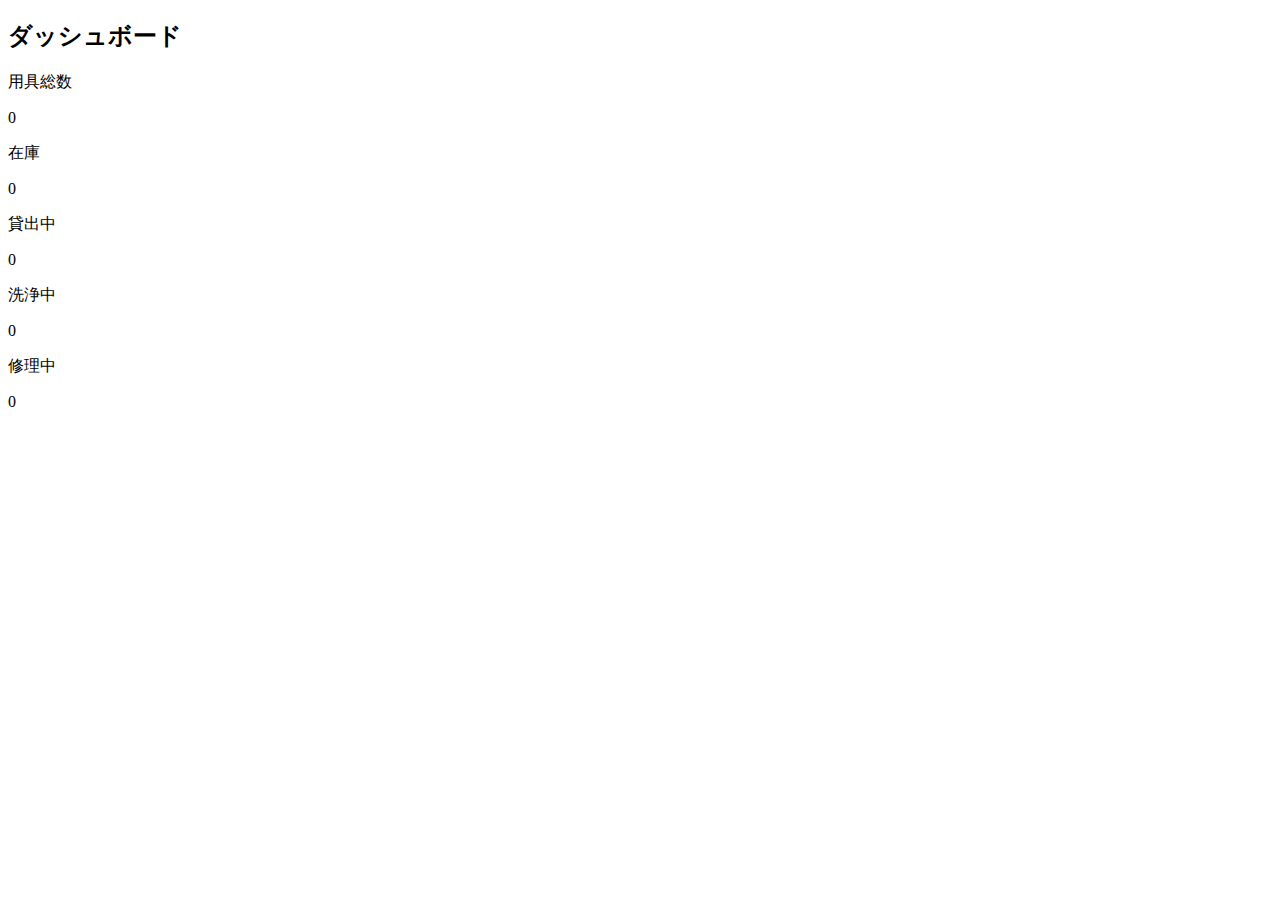
<file: src/main/resources/templates/index.html>
<!DOCTYPE html>
<html lang="ja"
      xmlns:th="http://www.thymeleaf.org"
      xmlns:layout="http://www.ultraq.net.uk/thymeleaf/layout"
      layout:decorate="~{layout/layout}"
>
<head>
    <title>ダッシュボード</title>
</head>
<body>
<section layout:fragment="content">
    <h2 class="mt-3 mb-3">ダッシュボード</h2>

    <div class="row row-cols-1 row-cols-sm-2 row-cols-lg-5 g-3">
        <div class="col">
            <div class="card">
                <div class="card-body">
                    <p class="card-text text-muted">用具総数</p>
                    <p class="card-title fs-2 fw-bold" th:text="${stockCount}">0</p>
                </div>
            </div>
        </div>
        <div class="col">
            <div class="card">
                <div class="card-body">
                    <p class="card-text text-success">在庫</p>
                    <p class="card-title fs-2 fw-bold" th:text="${availableCount}">0</p>
                </div>
            </div>
        </div>
        <div class="col">
            <div class="card">
                <div class="card-body">
                    <p class="card-text text-muted">貸出中</p>
                    <p class="card-title fs-2 fw-bold" th:text="${rentedCount}">0</p>
                </div>
            </div>
        </div>
        <div class="col">
            <div class="card">
                <div class="card-body">
                    <p class="card-text text-muted">洗浄中</p>
                    <p class="card-title fs-2 fw-bold" th:text="${cleaningCount}">0</p>
                </div>
            </div>
        </div>
        <div class="col">
            <div class="card">
                <div class="card-body">
                    <p class="card-text text-muted">修理中</p>
                    <p class="card-title fs-2 fw-bold" th:text="${repairCount}">0</p>
                </div>
            </div>
        </div>
    </div>
</section>
</body>
</html>
</file>
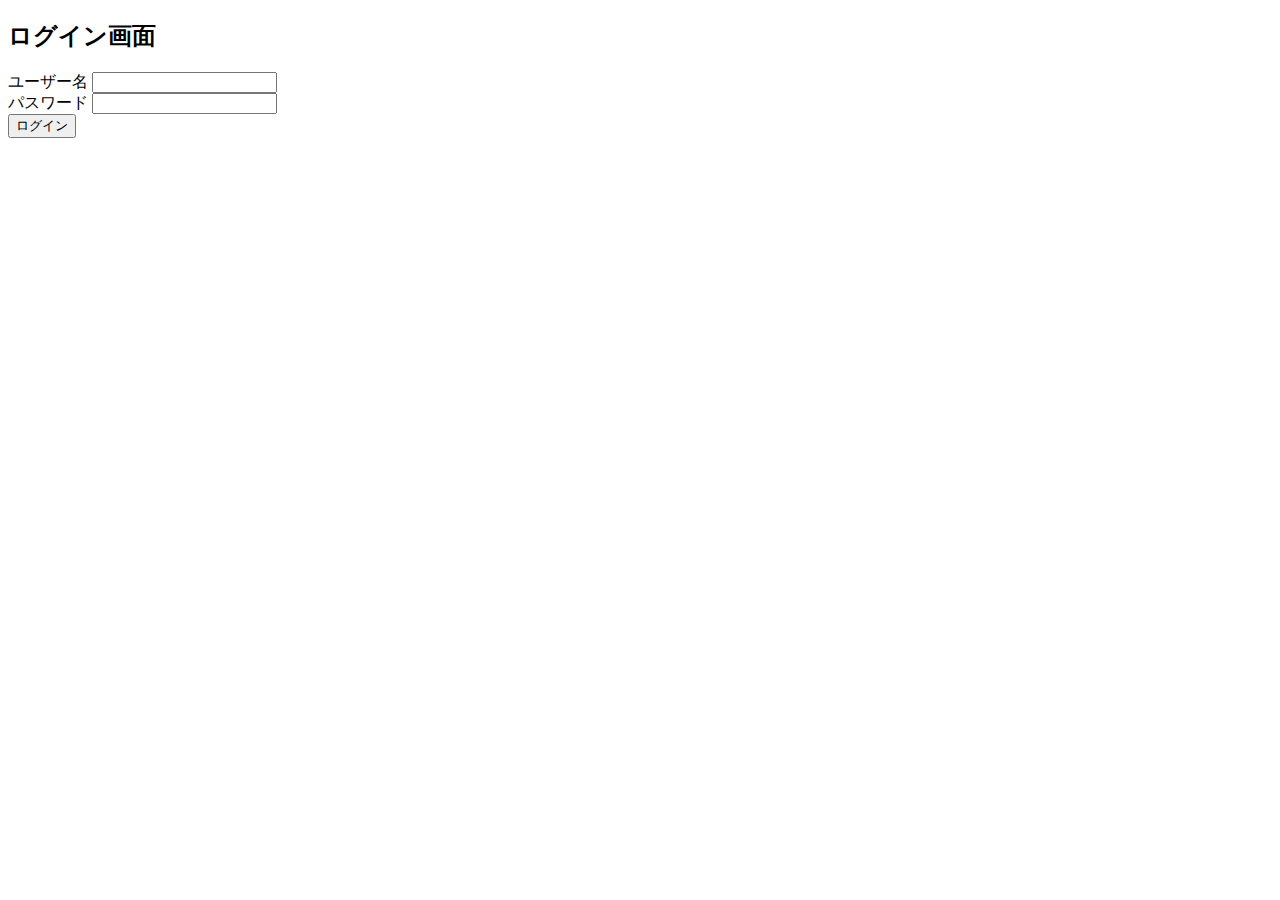
<file: src/main/resources/templates/login.html>
<!DOCTYPE html>
<html lang="ja"
      xmlns:th="http://www.thymeleaf.org"
      xmlns:layout="http://www.ultraq.net.uk/thymeleaf/layout"
      layout:decorate="~{layout/layout}"
>
<head>
    <title>ログイン</title>
</head>
<body>
<section layout:fragment="content">
    <h2 class="mt-3 mb-3">ログイン画面</h2>

    <form th:action="@{/login}" method="post">
        <div class="mb-3">
            <label class="form-label">ユーザー名</label>
            <input type="text" class="form-control" name="username">
        </div>
        <div class="mb-3">
            <label class="form-label">パスワード</label>
            <input type="password" class="form-control" name="password">
        </div>
        <button type="submit" class="btn btn-primary">ログイン</button>
    </form>
</section>
</body>
</html>
</file>
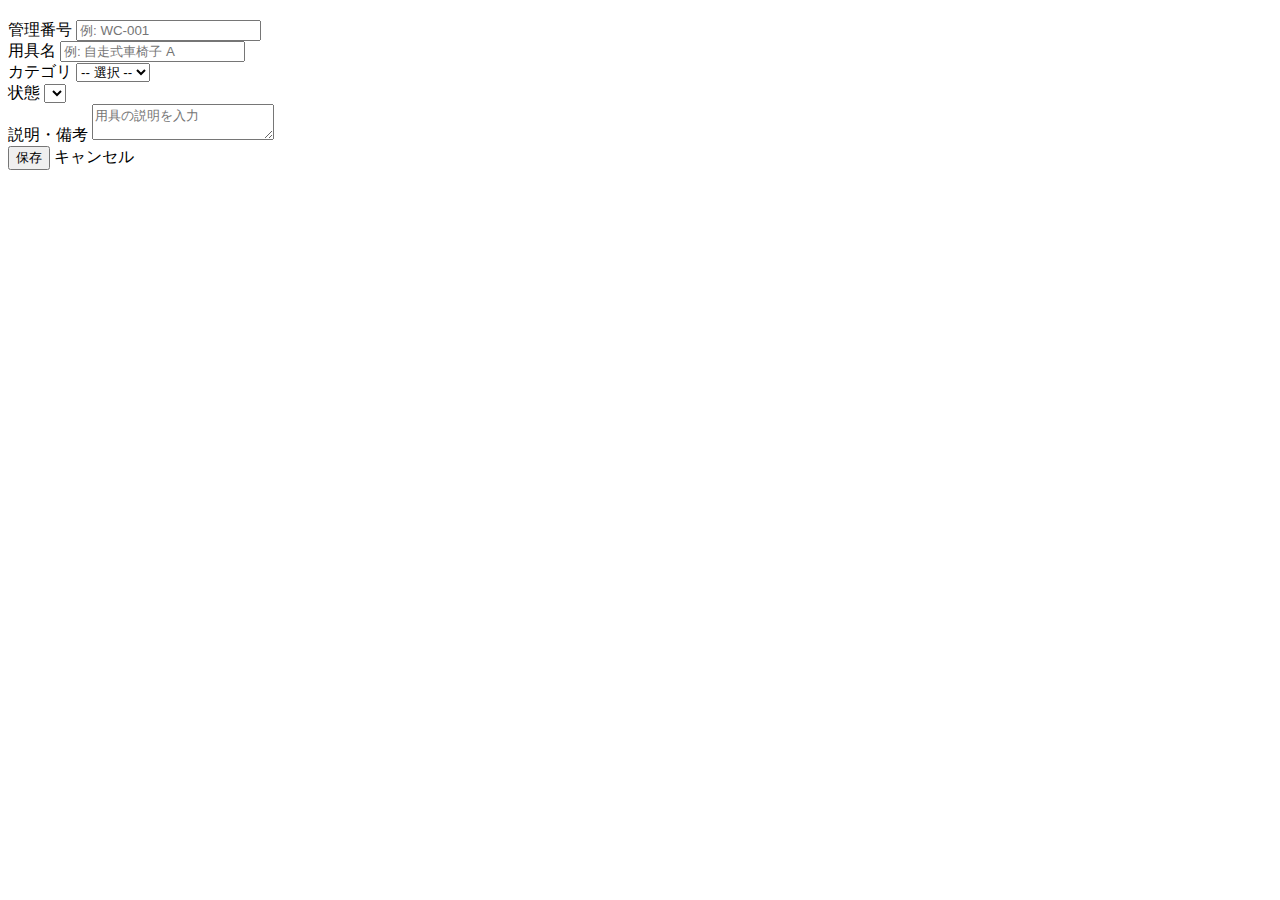
<file: src/main/resources/templates/equipment/form.html>
<!DOCTYPE html>
<html xmlns:th="http://www.thymeleaf.org">
<head th:replace="~{fragments/layout :: head('用具登録・編集')}"></head>
<body>
<div th:replace="~{fragments/layout :: navbar}"></div>
<div class="container">
    <h2 th:text="${equipmentDto.id != null} ? '用具 編集' : '用具 新規登録'" style="margin-bottom:1rem;"></h2>

    <form th:action="@{/equipment/save}" th:object="${equipmentDto}" method="post" style="max-width:600px;">
        <input type="hidden" th:field="*{id}">

        <div class="form-group">
            <label>管理番号</label>
            <input type="text" th:field="*{equipmentCode}" placeholder="例: WC-001">
            <div class="error" th:if="${#fields.hasErrors('equipmentCode')}" th:errors="*{equipmentCode}"></div>
        </div>

        <div class="form-group">
            <label>用具名</label>
            <input type="text" th:field="*{name}" placeholder="例: 自走式車椅子 A">
            <div class="error" th:if="${#fields.hasErrors('name')}" th:errors="*{name}"></div>
        </div>

        <div class="form-group">
            <label>カテゴリ</label>
            <select th:field="*{category}">
                <option value="">-- 選択 --</option>
                <option th:each="c : ${categories}" th:value="${c}" th:text="${c.displayName}"></option>
            </select>
            <div class="error" th:if="${#fields.hasErrors('category')}" th:errors="*{category}"></div>
        </div>

        <div class="form-group">
            <label>状態</label>
            <select th:field="*{status}">
                <option th:each="s : ${statuses}" th:value="${s}" th:text="${s.displayName}"></option>
            </select>
            <div class="error" th:if="${#fields.hasErrors('status')}" th:errors="*{status}"></div>
        </div>

        <div class="form-group">
            <label>説明・備考</label>
            <textarea th:field="*{description}" placeholder="用具の説明を入力"></textarea>
            <div class="error" th:if="${#fields.hasErrors('description')}" th:errors="*{description}"></div>
        </div>

        <div class="form-actions">
            <button type="submit" class="btn btn-primary">保存</button>
            <a th:href="@{/equipment}" class="btn" style="background:var(--gray-200);">キャンセル</a>
        </div>
    </form>
</div>
</body>
</html>
</file>
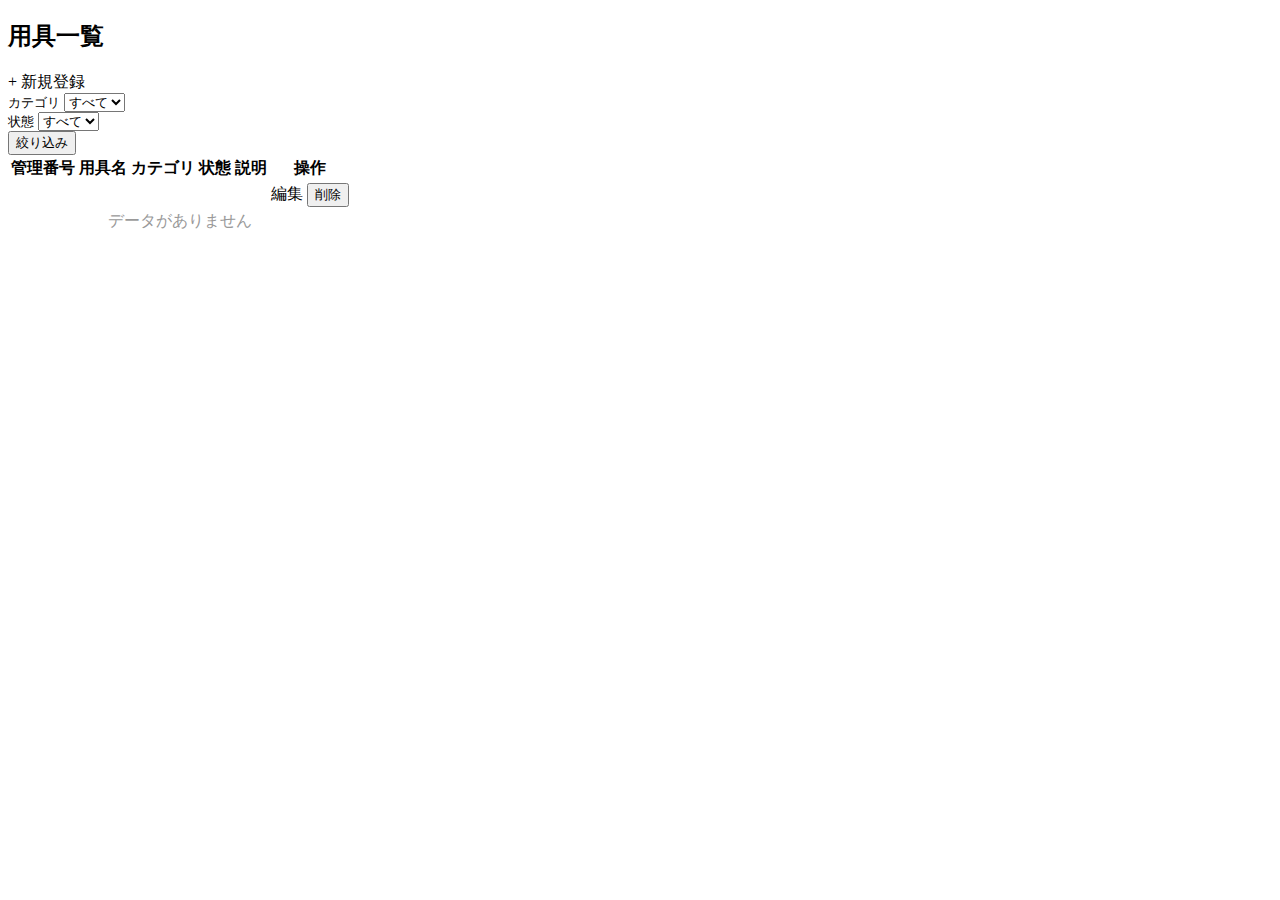
<file: src/main/resources/templates/equipment/list.html>
<!DOCTYPE html>
<html lang="ja" xmlns:th="http://www.thymeleaf.org">
<head th:replace="~{fragments/layout :: head('用具一覧')}"></head>
<body>
<div th:replace="~{fragments/layout :: navbar}"></div>
<div class="container">
    <div th:replace="~{fragments/layout :: messages}"></div>

    <div class="page-header">
        <h2>用具一覧</h2>
        <a th:href="@{/equipment/new}" class="btn btn-primary">+ 新規登録</a>
    </div>

    <!-- フィルター -->
    <form th:action="@{/equipment}" method="get" class="filter-bar">
        <div>
            <label style="font-size:0.82rem;">カテゴリ</label>
            <select name="category">
                <option value="">すべて</option>
                <option th:each="category : ${categories}" th:value="${category}" th:text="${category.displayName}"
                        th:selected="${category == selectedCategory}"></option>
            </select>
        </div>
        <div>
            <label style="font-size:0.82rem;">状態</label>
            <select name="status">
                <option value="">すべて</option>
                <option th:each="status : ${statuses}" th:value="${status}" th:text="${status.displayName}"
                        th:selected="${status == selectedStatus}"></option>
            </select>
        </div>
        <button type="submit" class="btn btn-primary btn-sm">絞り込み</button>
    </form>

    <table>
        <thead>
        <tr>
            <th>管理番号</th>
            <th>用具名</th>
            <th>カテゴリ</th>
            <th>状態</th>
            <th>説明</th>
            <th>操作</th>
        </tr>
        </thead>
        <tbody>
        <tr th:each="equipment : ${equipments}">
            <td th:text="${equipment.equipmentCode}"></td>
            <td th:text="${equipment.name}"></td>
            <td th:text="${equipment.category.displayName}"></td>
            <td>
                <span class="badge"
                      th:classappend="${equipment.status.name() == 'AVAILABLE'} ? 'badge-available' : (${equipment.status.name() == 'RENTED'} ? 'badge-rented' : 'badge-cleaning')"
                      th:text="${equipment.status.displayName}"></span>
            </td>
            <td th:text="${equipment.description}"></td>
            <td>
                <a th:href="@{'/equipment/' + ${equipment.id} + '/edit'}" class="btn btn-sm btn-primary">編集</a>
                <form th:action="@{'/equipment/' + ${equipment.id} + '/delete'}" method="post" style="display:inline;"
                      onsubmit="return confirm('削除してよろしいですか？')">
                    <button type="submit" class="btn btn-sm btn-danger">削除</button>
                </form>
            </td>
        </tr>
        <tr th:if="${#lists.isEmpty(equipments)}">
            <td colspan="6" style="text-align:center;color:#999;">データがありません</td>
        </tr>
        </tbody>
    </table>
</div>
</body>
</html>
</file>
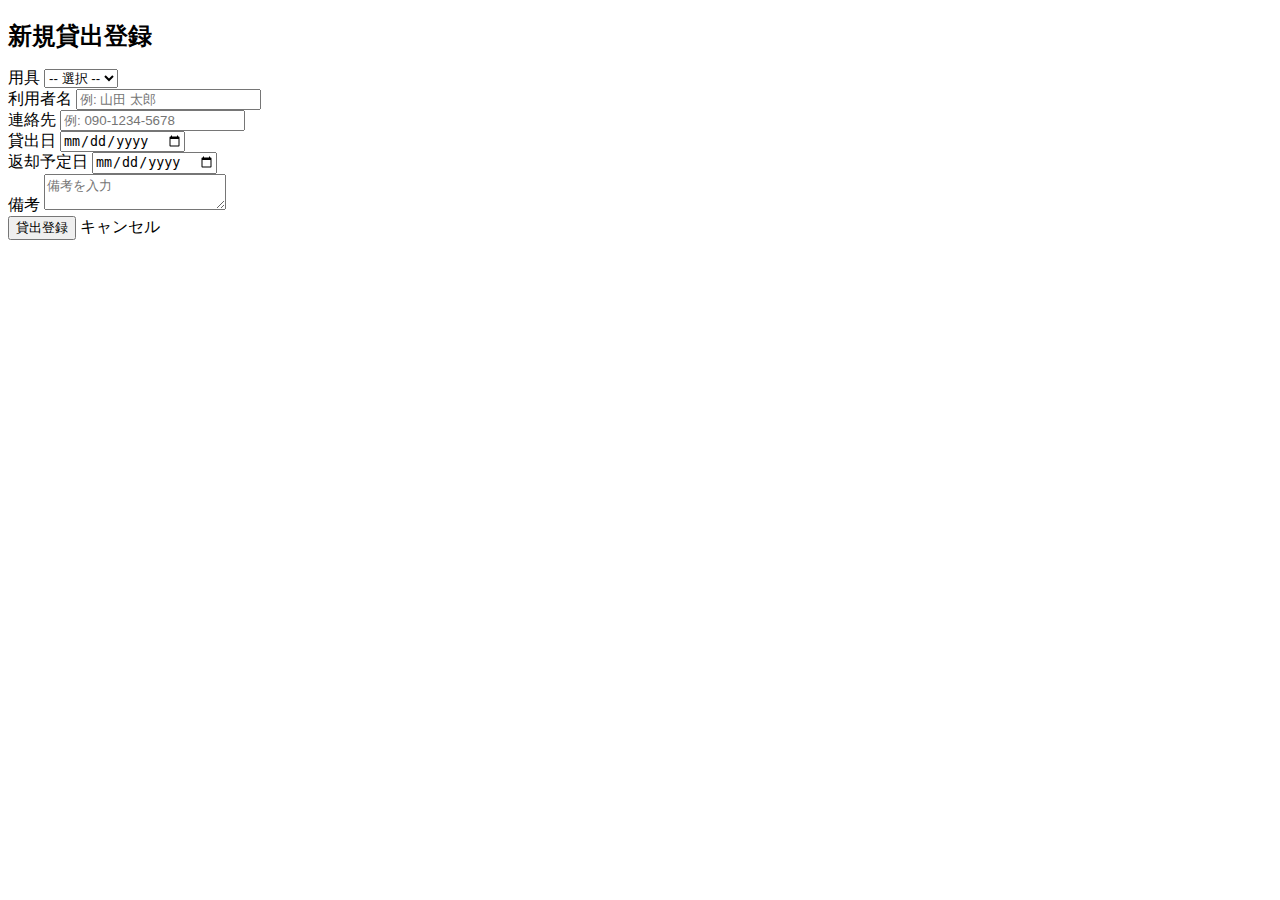
<file: src/main/resources/templates/rental/form.html>
<!DOCTYPE html>
<html xmlns:th="http://www.thymeleaf.org">
<head th:replace="~{fragments/layout :: head('新規貸出')}"></head>
<body>
<div th:replace="~{fragments/layout :: navbar}"></div>
<div class="container">
    <h2 style="margin-bottom:1rem;">新規貸出登録</h2>

    <form th:action="@{/rental/save}" th:object="${rentalDto}" method="post" style="max-width:600px;">

        <div class="form-group">
            <label>用具</label>
            <select th:field="*{equipmentId}">
                <option value="">-- 選択 --</option>
                <option th:each="eq : ${availableEquipment}"
                        th:value="${eq.id}"
                        th:text="${eq.equipmentCode + ' / ' + eq.name}"></option>
            </select>
            <div class="error" th:if="${#fields.hasErrors('equipmentId')}" th:errors="*{equipmentId}"></div>
        </div>

        <div class="form-group">
            <label>利用者名</label>
            <input type="text" th:field="*{renterName}" placeholder="例: 山田 太郎">
            <div class="error" th:if="${#fields.hasErrors('renterName')}" th:errors="*{renterName}"></div>
        </div>

        <div class="form-group">
            <label>連絡先</label>
            <input type="text" th:field="*{renterContact}" placeholder="例: 090-1234-5678">
        </div>

        <div class="form-group">
            <label>貸出日</label>
            <input type="date" th:field="*{rentalDate}">
            <div class="error" th:if="${#fields.hasErrors('rentalDate')}" th:errors="*{rentalDate}"></div>
        </div>

        <div class="form-group">
            <label>返却予定日</label>
            <input type="date" th:field="*{expectedReturnDate}">
            <div class="error" th:if="${#fields.hasErrors('expectedReturnDate')}" th:errors="*{expectedReturnDate}"></div>
        </div>

        <div class="form-group">
            <label>備考</label>
            <textarea th:field="*{notes}" placeholder="備考を入力"></textarea>
        </div>

        <div class="form-actions">
            <button type="submit" class="btn btn-primary">貸出登録</button>
            <a th:href="@{/rental}" class="btn" style="background:var(--gray-200);">キャンセル</a>
        </div>
    </form>
</div>
</body>
</html>
</file>
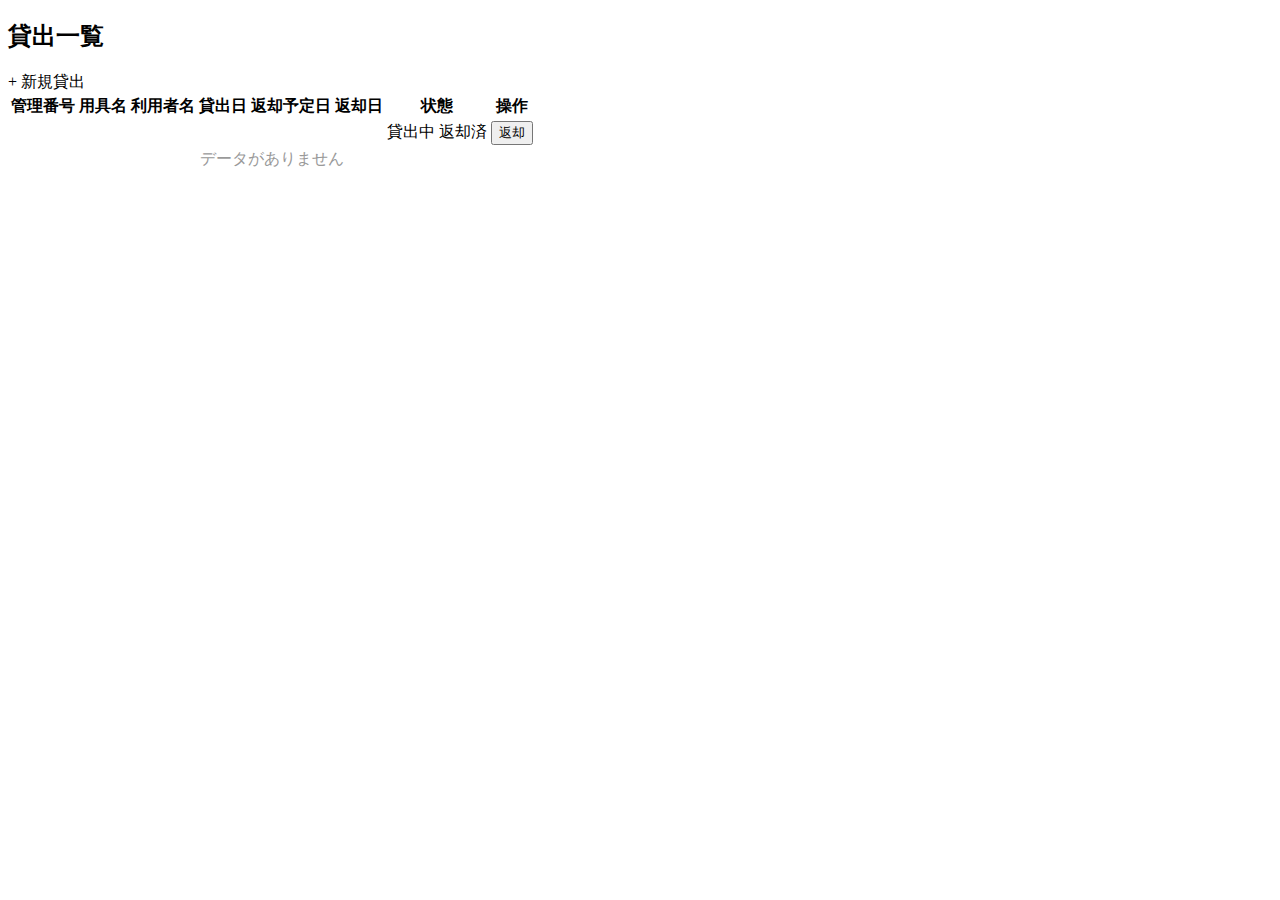
<file: src/main/resources/templates/rental/list.html>
<!DOCTYPE html>
<html lang="ja"
      xmlns:th="http://www.thymeleaf.org"
      xmlns:layout="http://www.ultraq.net.uk/thymeleaf/layout"
      layout:decorate="~{layout/layout}"
>
<head>
    <title>貸出一覧</title>
</head>
<body>
<section layout:fragment="content">
    <div class="page-header">
        <h2>貸出一覧</h2>
        <a th:href="@{/rental/new}" class="btn btn-primary">+ 新規貸出</a>
    </div>

    <table>
        <thead>
        <tr>
            <th>管理番号</th>
            <th>用具名</th>
            <th>利用者名</th>
            <th>貸出日</th>
            <th>返却予定日</th>
            <th>返却日</th>
            <th>状態</th>
            <th>操作</th>
        </tr>
        </thead>
        <tbody>
        <tr th:each="rental : ${rentalList}">
            <td th:text="${rental.equipmentCode}"></td>
            <td th:text="${rental.equipmentName}"></td>
            <td th:text="${rental.renterName}"></td>
            <td th:text="${rental.rentalDate}"></td>
            <td th:text="${rental.expectedReturnDate}"></td>
            <td th:text="${rental.actualReturnDate != null} ? ${rental.actualReturnDate} : '-'"></td>
            <td>
                <span th:if="${rental.actualReturnDate == null}" class="badge badge-rented">貸出中</span>
                <span th:if="${rental.actualReturnDate != null}" class="badge badge-returned">返却済</span>
            </td>
            <td>
                <form th:if="${rental.actualReturnDate == null}"
                      th:action="@{'/rental/' + ${rental.id} + '/return'}" method="post" style="display:inline;"
                      onsubmit="return confirm('返却処理を行いますか？')">
                    <button type="submit" class="btn btn-sm btn-success">返却</button>
                </form>
            </td>
        </tr>
        <tr th:if="${#lists.isEmpty(rentalList)}">
            <td colspan="8" style="text-align:center;color:#999;">データがありません</td>
        </tr>
        </tbody>
    </table>
</section>
</body>
</html>
</file>
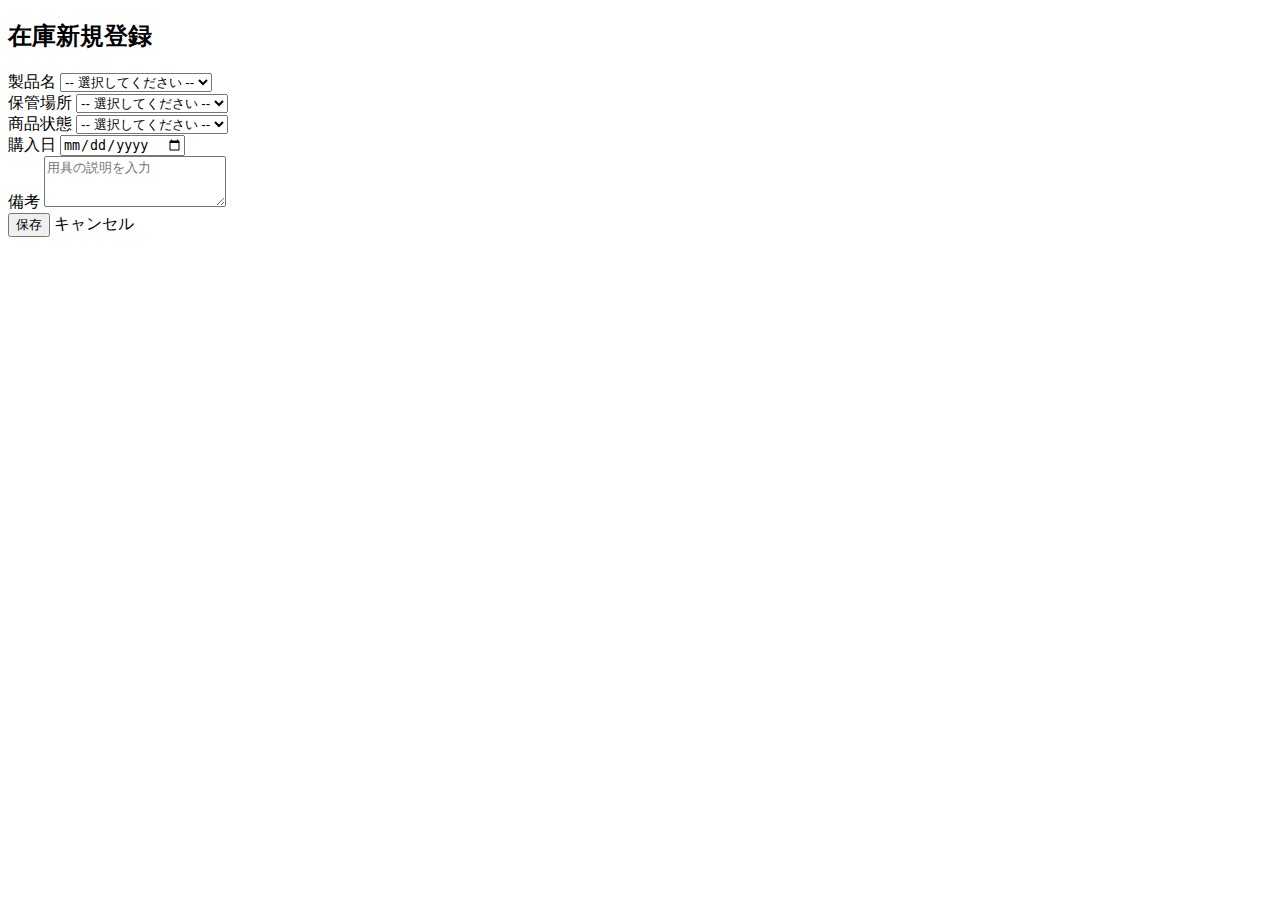
<file: src/main/resources/templates/stock/form.html>
<!DOCTYPE html>
<html lang="ja"
      xmlns:th="http://www.thymeleaf.org"
      xmlns:layout="http://www.ultraq.net.uk/thymeleaf/layout"
      layout:decorate="~{layout/layout}"
>
<head>
    <title>在庫新規登録</title>
</head>
<body>
<section layout:fragment="content">
<!--    <h2 th:text="${stockDto.id != null} ? '用具 編集' : '用具 新規登録'"></h2>-->
    <h2 class="mt-3">在庫新規登録</h2>

    <form th:action="@{/stock/save}" th:object="${stockForm}" method="post">
        <input type="hidden" th:field="*{id}">

        <div class="mb-3">
            <label class="form-label">製品名</label>
            <select class="form-select" th:field="*{productId}">
                <option value="">-- 選択してください --</option>
                <option
                        th:each="product : ${products}"
                        th:value="${product.id}"
                        th:text="${product.name}"
                >
                </option>
            </select>
<!--            <div class="error" th:if="${#fields.hasErrors('name')}" th:errors="*{name}"></div>-->
        </div>

        <div class="mb-3">
            <label class="form-label">保管場所</label>
            <select class="form-select" th:field="*{locationId}">
                <option value="">-- 選択してください --</option>
                <option
                        th:each="location : ${locations}"
                        th:value="${location.id}"
                        th:text="${location.name}"
                >
                </option>
            </select>
<!--            <div class="error" th:if="${#fields.hasErrors('category')}" th:errors="*{category}"></div>-->
        </div>

        <div class="mb-3">
            <label class="form-label">商品状態</label>
            <select class="form-select" th:field="*{statusId}">
                <option value="">-- 選択してください --</option>
                <option
                        th:each="status : ${statuses}"
                        th:value="${status.id}"
                        th:text="${status.displayName}"
                >
                </option>
            </select>
<!--            <div class="error" th:if="${#fields.hasErrors('status')}" th:errors="*{status}"></div>-->
        </div>

        <div class="mb-3">
            <label class="form-label">購入日</label>
            <input type="date" class="form-control" th:field="*{purchasedAt}">
        </div>

        <div class="mb-3">
            <label class="form-label">備考</label>
            <textarea class="form-control" th:field="*{notes}" rows="3" placeholder="用具の説明を入力"></textarea>
<!--            <div class="error" th:if="${#fields.hasErrors('description')}" th:errors="*{description}"></div>-->
        </div>

        <div class="d-flex gap-2">
            <button type="submit" class="btn btn-primary">保存</button>
            <a th:href="@{/stock}" class="btn btn-secondary">キャンセル</a>
        </div>
    </form>
</section>
</body>
</html>
</file>
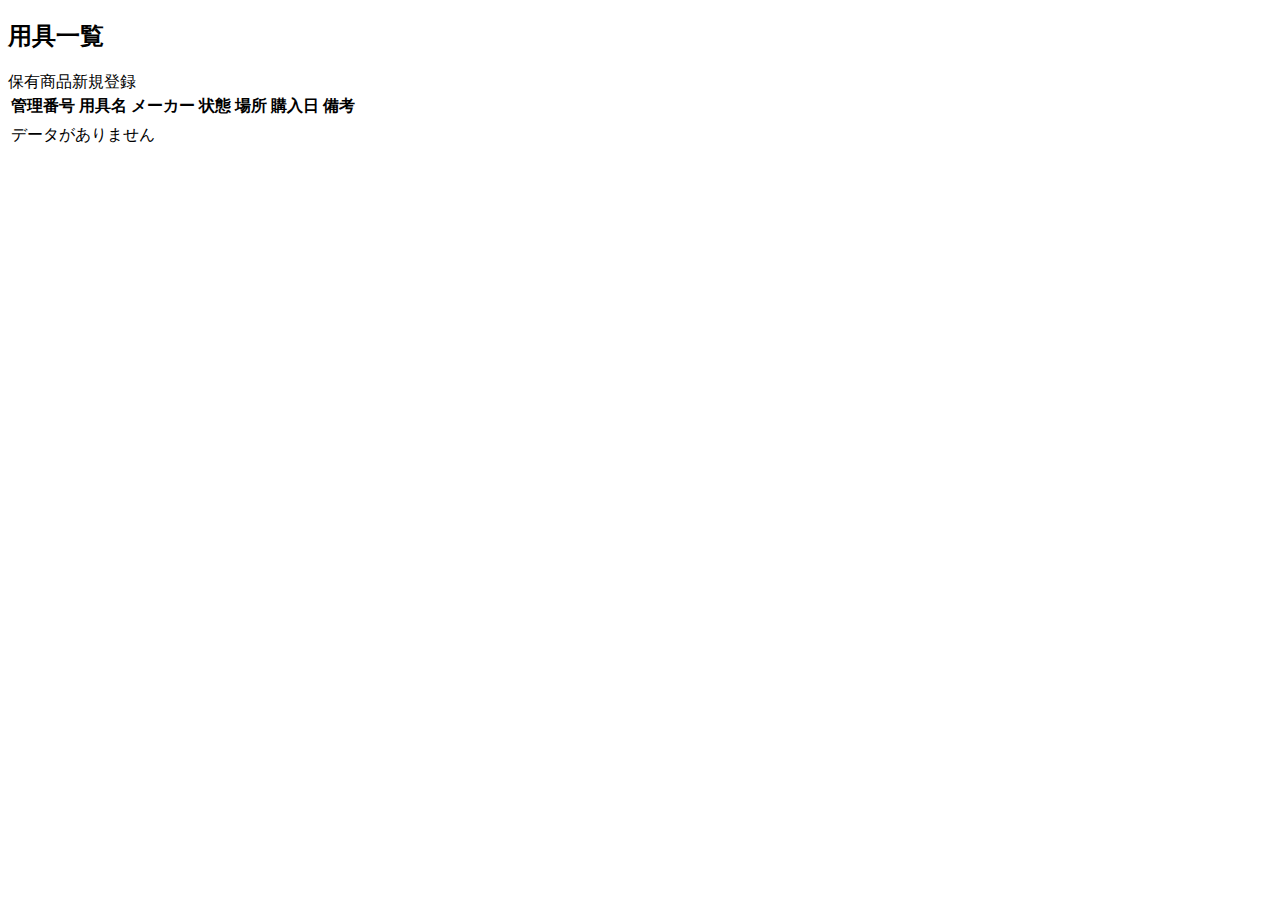
<file: src/main/resources/templates/stock/list.html>
<!DOCTYPE html>
<html lang="ja"
      xmlns:th="http://www.thymeleaf.org"
      xmlns:layout="http://www.ultraq.net.uk/thymeleaf/layout"
      layout:decorate="~{layout/layout}"
>
<head>
    <title>用具一覧</title>
</head>
<body>
<section layout:fragment="content">
    <div class="d-flex justify-content-between align-items-center mb-3 mt-3">
        <h2>用具一覧</h2>
        <a th:href="@{/stock/new}" class="btn btn-primary">保有商品新規登録</a>
    </div>

    <!-- フィルター -->
<!--    <form th:action="@{/stock}" method="get" class="filter-bar">-->
<!--        <div>-->
<!--            <label style="font-size:0.82rem;">カテゴリ</label>-->
<!--            <select name="category">-->
<!--                <option value="">すべて</option>-->
<!--                <option th:each="category : ${categories}" th:value="${category}" th:text="${category.displayName}"-->
<!--                        th:selected="${category == selectedCategory}"></option>-->
<!--            </select>-->
<!--        </div>-->
<!--        <div>-->
<!--            <label style="font-size:0.82rem;">状態</label>-->
<!--            <select name="status">-->
<!--                <option value="">すべて</option>-->
<!--                <option th:each="status : ${statuses}" th:value="${status}" th:text="${status.displayName}"-->
<!--                        th:selected="${status == selectedStatus}"></option>-->
<!--            </select>-->
<!--        </div>-->
<!--        <button type="submit" class="btn btn-primary btn-sm">絞り込み</button>-->
<!--    </form>-->
    <table class="table table-bordered table-hover">
        <thead class="table-light">
            <tr>
                <th>管理番号</th>
                <th>用具名</th>
                <th>メーカー</th>
                <th>状態</th>
                <th>場所</th>
                <th>購入日</th>
                <th>備考</th>
            </tr>
        </thead>
        <tbody>
            <tr th:each="stock : ${stocks}">
                <td th:text="${stock.serialCode}"></td>
                <td th:text="${stock.productName}"></td>
                <td th:text="${stock.manufactureName}"></td>
                <td>
                    <span class="badge rounded-pill"
                          th:classappend=
                                  "${stock.status == '在庫' ? 'text-bg-success' :
                                  (stock.status == '貸出中' ? 'text-bg-warning' :
                                  (stock.status == '清掃中' ? 'text-bg-info' : 'text-bg-danger'))}"
                          th:text="${stock.status}">
                    </span>
                </td>
                <td th:text="${stock.location}"></td>
                <td th:text="${stock.purchasedAt}"></td>
                <td th:text="${stock.notes}"></td>
    <!--            <td>-->
    <!--                <a th:href="@{'/stock/' + ${stock.id} + '/edit'}" class="btn btn-sm btn-primary">編集</a>-->
    <!--                <form th:action="@{'/stock/' + ${stock.id} + '/delete'}" method="post" style="display:inline;"-->
    <!--                      onsubmit="return confirm('削除してよろしいですか？')">-->
    <!--                    <button type="submit" class="btn btn-sm btn-danger">削除</button>-->
    <!--                </form>-->
    <!--            </td>-->
            </tr>
            <tr th:if="${#lists.isEmpty(stocks)}">
                <td colspan="7" class="text-center text-muted">データがありません</td>
            </tr>
        </tbody>
    </table>
</section>
</body>
</html>
</file>
